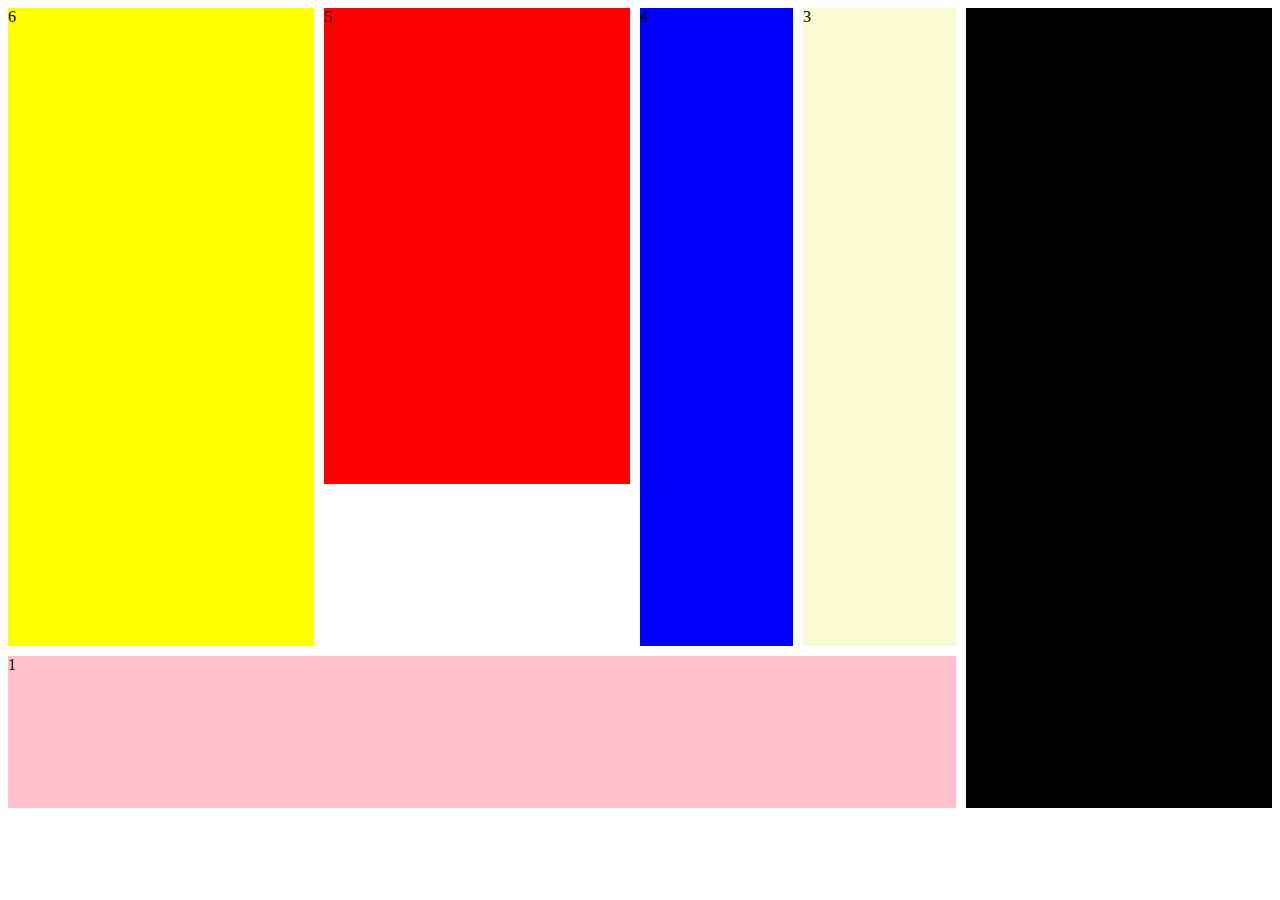
<file: Grid/index.html>
<!DOCTYPE html>
<html lang="pl">
<head>
    <meta charset="UTF-8">
    <meta name="viewport" content="width=device-width, initial-scale=1.0">
    <title>Grid</title>
    <link rel="stylesheet" href="styles.css">
</head>
<body>
    <div class="container">
        <div class="div1">1</div>
        <div class="div2">2</div>
        <div class="div3">3</div>
        <div class="div4">4</div>
        <div class="div5">5</div>
        <div class="div6">6</div>
    </div>
</body>
</html>
</file>
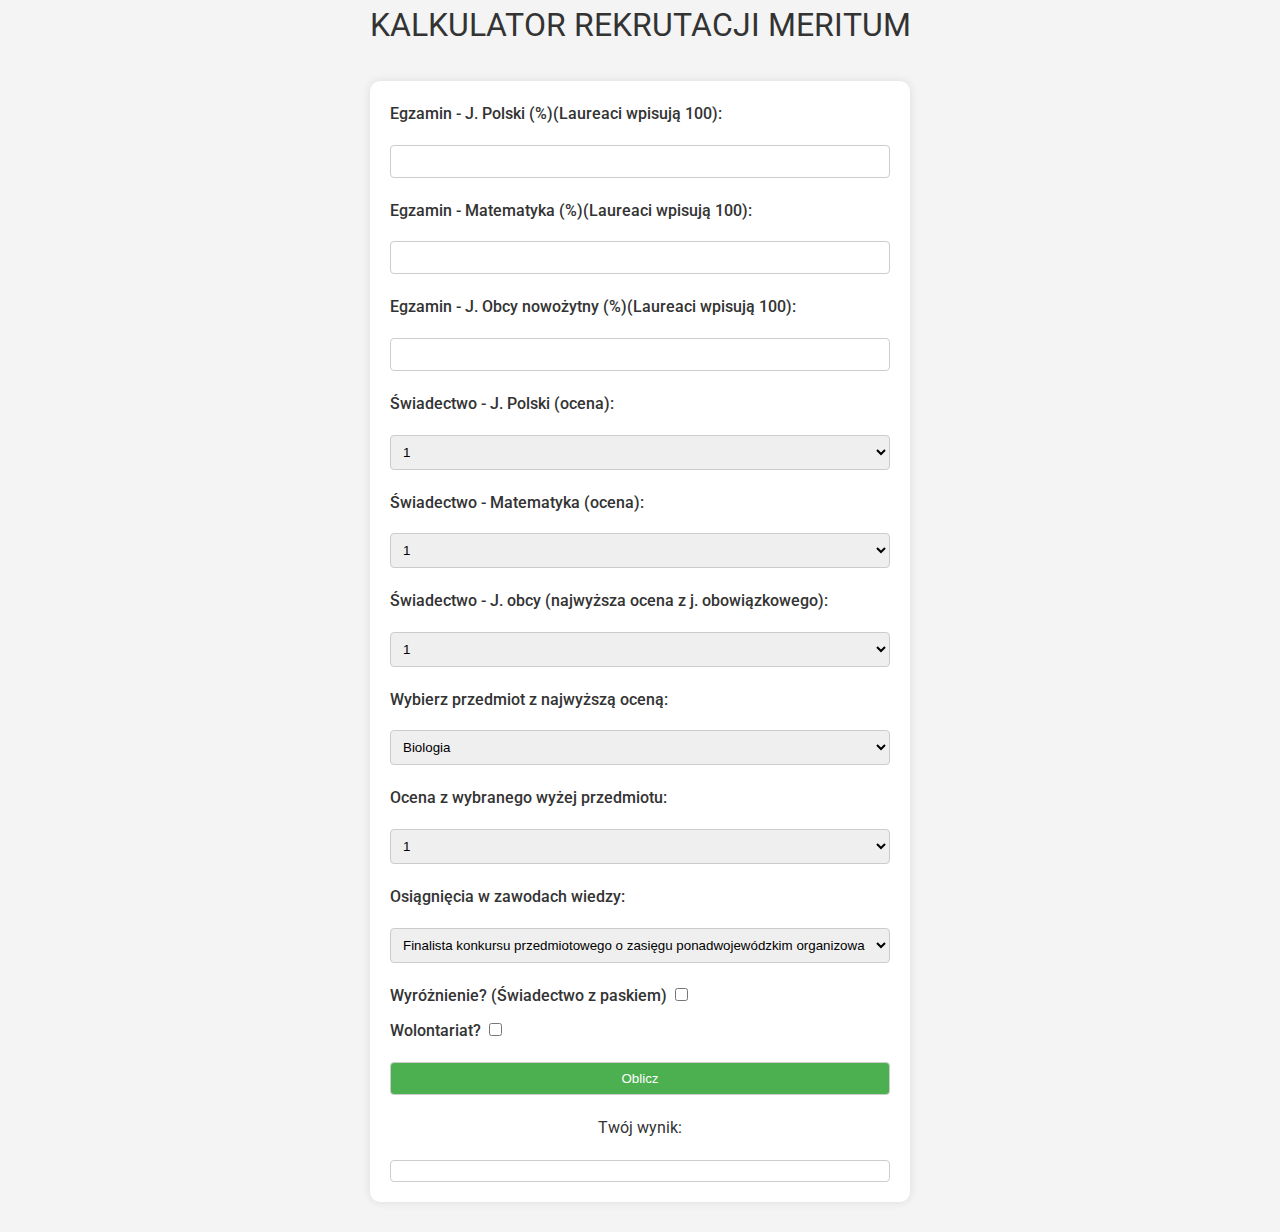
<file: kalkulatorRekrutacyjny/index.html>
<!DOCTYPE html>
<html lang="pl">
<head>
    <meta charset="UTF-8">
    <meta name="viewport" content="width=device-width, initial-scale=1.0">
    <link href="https://fonts.googleapis.com/css2?family=Roboto:wght@400;500;700&display=swap" rel="stylesheet">
    <link rel="stylesheet" href="styles.css">
    <title>Kalkulator Meritum</title>
    <script>
        document.addEventListener('DOMContentLoaded', (event) => {
            const form = document.querySelector('form');
            form.addEventListener('submit', function (e) {
                e.preventDefault();
                
                // Pobranie wartości z formularza
                const polski = parseInt(document.getElementById('egzamin-polski').value) * 0.35;
                const matematyka = parseInt(document.getElementById('egzamin-matematyka').value) * 0.35;
                const jezykObcy = parseInt(document.getElementById('egzamin-jezyk-obcy').value) * 0.3;
                const swiadectwoPolski = parseInt(document.getElementById('swiadectwo-polski').value);
                const swiadectwoMatematyka = parseInt(document.getElementById('swiadectwo-matematyka').value);
                const swiadectwoJezykObcy = parseInt(document.getElementById('swiadectwo-jezyk-obcy').value);
                const przedmiotDodatkowy = parseInt(document.getElementById('ocena-przedmiot-dod').value);
                const osiagniecie = parseInt(document.getElementById('konkursy').value);
                const wyroznienie = document.getElementById('wyroznienie').checked;
                const wolontariat = document.getElementById('wolontariat').checked;

                // Funkcja do obliczenia punktów za oceny
                function obliczPunkty(ocena) {
                    switch (ocena) {
                        case 6: return 18;
                        case 5: return 17;
                        case 4: return 14;
                        case 3: return 8;
                        case 2: return 2;
                        default: return 0;
                    }
                }
                
                // Obliczenie punktów i wypisanie wyniku
                const punktySwiadectwo = obliczPunkty(swiadectwoPolski) + obliczPunkty(swiadectwoMatematyka) + obliczPunkty(swiadectwoJezykObcy) + obliczPunkty(przedmiotDodatkowy);
                const punktyEgzaminy = polski + matematyka + jezykObcy;
                const punktyWyroznienie = wyroznienie ? 7 : 0;
                const punktyWolontariat = wolontariat ? 3 : 0;

                const sumaPunktow = punktySwiadectwo + punktyEgzaminy + punktyWyroznienie + punktyWolontariat + osiagniecie;

                wynik.innerHTML = sumaPunktow + " punktów";
                
            });
        });
    </script>
</head>
<body>
    <div class="title">KALKULATOR REKRUTACJI MERITUM</div>
    <div class="calculator">
        <form>
            <label for="egzamin-polski">Egzamin - J. Polski (%)(Laureaci wpisują 100):</label>
            <input type="number" id="egzamin-polski" name="egzamin-polski" step="1"><br>
    
            <label for="egzamin-matematyka">Egzamin - Matematyka (%)(Laureaci wpisują 100):</label>
            <input type="number" id="egzamin-matematyka" name="egzamin-matematyka" step="1"><br>
    
            <label for="egzamin-jezyk-obcy">Egzamin - J. Obcy nowożytny (%)(Laureaci wpisują 100):</label>
            <input type="number" id="egzamin-jezyk-obcy" name="egzamin-jezyk-obcy" step="1"><br>
    
            <label for="swiadectwo-polski">Świadectwo - J. Polski (ocena):</label>
            <select id="swiadectwo-polski" name="swiadectwo-polski">
                <option value="1">1</option>
                <option value="2">2</option>
                <option value="3">3</option>
                <option value="4">4</option>
                <option value="5">5</option>
                <option value="6">6</option>
            </select><br>
    
            <label for="swiadectwo-matematyka">Świadectwo - Matematyka (ocena):</label>
            <select id="swiadectwo-matematyka" name="swiadectwo-matematyka">
                <option value="1">1</option>
                <option value="2">2</option>
                <option value="3">3</option>
                <option value="4">4</option>
                <option value="5">5</option>
                <option value="6">6</option>
            </select><br>
    
            <label for="swiadectwo-jezyk-obcy">Świadectwo - J. obcy (najwyższa ocena z j. obowiązkowego):</label>
            <select id="swiadectwo-jezyk-obcy" name="swiadectwo-jezyk-obcy">
                <option value="1">1</option>
                <option value="2">2</option>
                <option value="3">3</option>
                <option value="4">4</option>
                <option value="5">5</option>
                <option value="6">6</option>
            </select><br>
    
            <label for="przedmiot-najwyzsza-ocena">Wybierz przedmiot z najwyższą oceną:</label>
            <select id="przedmiot-najwyzsza-ocena" name="przedmiot-najwyzsza-ocena">
                <option value="biologia-ocena">Biologia</option>
                <option value="chemia-ocena">Chemia</option>
                <option value="fizyka-ocena">Fizyka</option>
                <option value="geografia-ocena">Geografia</option>
                <option value="informatyka-ocena">Informatyka</option>
                <option value="historia-ocena">Historia (tylko dla rekrutujących do liceum)</option>
                <option value="wos-ocena">WoS (tylko dla rekrutujących do liceum)</option>
            </select><br>
    
            <label for="ocena-przedmiot-dod">Ocena z wybranego wyżej przedmiotu:</label>
            <select id="ocena-przedmiot-dod" name="ocena-przedmiot">
                <option value="1">1</option>
                <option value="2">2</option>
                <option value="3">3</option>
                <option value="4">4</option>
                <option value="5">5</option>
                <option value="6">6</option>
            </select><br>

            <label for="konkursy">Osiągnięcia w zawodach wiedzy:</label>
            <select name="konkursy" id="konkursy">
                <option value="10">Finalista konkursu przedmiotowego o zasięgu ponadwojewódzkim organizowanym przez kuratorów oświaty</option>
                <option value="7">Laureat konkursu tematycznego lub interdyscyplinaryjnego o zasięgu ponadwojewódzkim organizowanym przez kuratorów oświaty</option>
                <option value="5">Finalista konkursu tematycznego lub interdyscyplinaryjnego o zasięgu ponadwojewódzkim organizowanym przez kuratorów oświaty</option>
                <option value="10">Finalista konkursu przedmiotowego o zasięgu międzynarodownym lub ogólnopolskim nieorganizowanego przez kuratorów oświaty</option>
                <option value="7">Laureat konkursu interdyscyplinaryjnego o zasięgu międzynarodownym lub ogólnopolskim nieorganizowanego przez kuratorów oświaty</option>
                <option value="5">Finalista konkursu interdyscyplinaryjnego o zasięgu międzynarodownym lub ogólnopolskim nieorganizowanego przez kuratorów oświaty</option>
                <option value="10">Dwa lub więcej tytułów finalisty konkursu przedmiotowego o zasięgu wojewódzkim organizowanego przez kuratora oświaty</option>
                <option value="7">Dwa lub więcej tytułów laureata konkursu tematycznego lub interdyscyplinaryjnego o zasięgu wojewódzkim organizowanego przez kuratora oświaty</option>
                <option value="5">Dwa lub więcej tytułów finalisty konkursu tematycznego lub interdyscyplinaryjnego o zasięgu wojewódzkim organizowanego przez kuratora oświaty</option>
                <option value="7">Tytuł finalisty konkursu przedmiotowego o zasięgu wojewódzkim organizowanego przez kuratora oświaty</option>
                <option value="5">Tytuł laureata konkursu tematycznego lub interdyscyplinaryjnego o zasięgu wojewódzkim organizowanego przez kuratora oświaty</option>
                <option value="3">Tytuł finalisty konkursu tematycznego albo interdyscyplinaryjnego o zasięgu wojewódzkim organizowanego przez kuratora oświaty</option>
                <option value="10">Dwa lub więcej tytułów finalisty konkursu przedmiotowego o zasięgu ponadwojewódzkim lub wojewódzkim nieorganizowanego przez kuratora oświaty</option>
                <option value="7">Dwa lub więcej tytułów laureata konkursu interdyscyplinaryjnego o zasięgu ponadwojewódzkim lub wojewódzkim nieorganizowanego przez kuratora oświaty</option>
                <option value="7">Tytuł finalisty konkursu przedmiotowego o zasięgu ponadwojewódzkim lub wojewódzkim nieorganizowanego przez kuratora oświaty</option>
                <option value="5">Tytuł laureata konkursu interdyscyplinaryjnego o zasięgu ponadwojewódzkim lub wojewódzkim nieorganizowanego przez kuratora oświaty</option>
            </select><br>

            <label for="wyroznienie">Wyróżnienie? (Świadectwo z paskiem)</label>
            <input type="checkbox" id="wyroznienie" name="wyroznienie"><br>

            <label for="wolontariat">Wolontariat?</label>
            <input type="checkbox" id="wolontariat" name="wolontariat"><br>

            <input type="submit" value="Oblicz">
        </form>
        <div class="wynik">Twój wynik:</div>
        <div id="wynik"></div>
    </div>
</body>
</html>
</file>
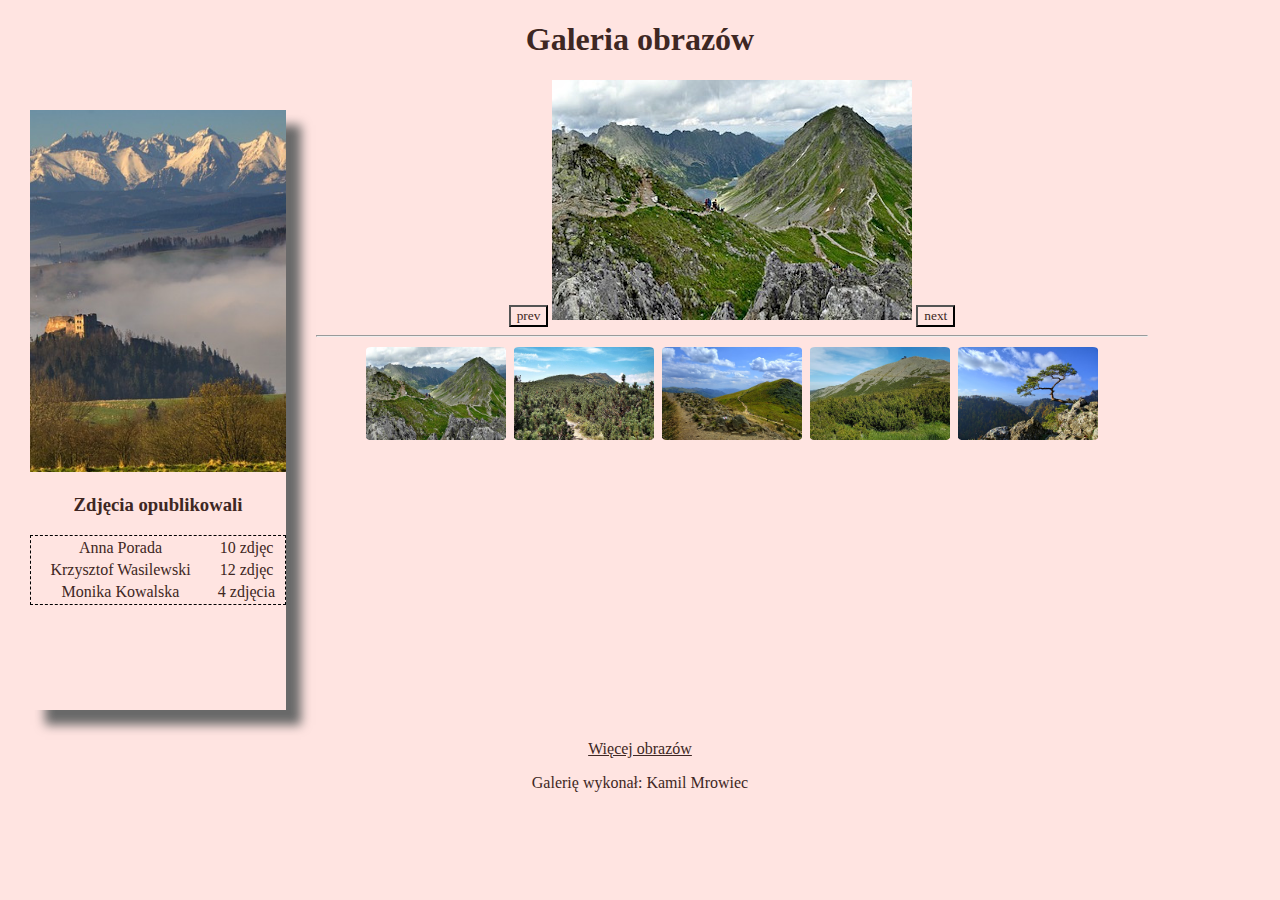
<file: egzamin/szczyty/galeria.html>
<!DOCTYPE html>
<html lang="pl">
<head>
    <meta charset="UTF-8">
    <meta name="viewport" content="width=device-width, initial-scale=1.0">
    <title>Galeria</title>
    <link rel="stylesheet" href="styl2.css">
</head>
<body>
    <header>
        <h1>Galeria obrazów</h1>
    </header>
    <main>
        <section id="panelLewy">
            <img src="zdjecie.jpg" alt="zdjęcie dnia" />
            <h3>Zdjęcia opublikowali</h3>
            <table>
                <tr>
                    <td>Anna Porada</td>
                    <td>10 zdjęc</td>
                </tr>
                <tr>
                    <td>Krzysztof Wasilewski</td>
                    <td>12 zdjęc</td>
                </tr>
                <tr>
                    <td>Monika Kowalska</td>
                    <td>4 zdjęcia</td>
                </tr>
            </table>
        </section>
        <section id="panelPrawy">
            <button type="button" onclick="previous()">prev</button>
            <img id="main" src="1.jpg" alt="galeria" />
            <button type="button" onclick="next()">next</button>
            <hr />
            <img src="1.jpg" alt="miniatura" onclick="podmiana('1.jpg',1)" />
            <img src="2.jpg" alt="miniatura" onclick="podmiana('2.jpg',2)" />
            <img src="3.jpg" alt="miniatura" onclick="podmiana('3.jpg',3)" />
            <img src="4.jpg" alt="miniatura" onclick="podmiana('4.jpg',4)" />
            <img src="5.jpg" alt="miniatura" onclick="podmiana('5.jpg',5)" />
        </section>
    </main>
    <footer>
        <a href="https://pixabay.com" target="_blank">Więcej obrazów</a>
        <p>Galerię wykonał: Kamil Mrowiec</p>
    </footer>
    <script src="main.js"></script>
</body>

</html>
</file>
<file: Grid/styles.css>
.container {
  display: grid;
  height: 800px;
  grid-template-columns: 1fr 1fr 0.5fr 0.5fr 1fr;
  grid-template-rows: repeat(5, 1fr);
  grid-column-gap: 10px;
  grid-row-gap: 10px;
}

.container .div1 {
  background-color: pink;
  grid-column: 1 / 5;
  grid-row: 5 / 5;
}

.container .div2 {
  background-color: black;
  grid-column: 5;
  grid-row: 1 / 6;
}

.container .div3 {
  background-color: lightgoldenrodyellow;
  grid-column: 4;
  grid-row: 1/5;
}

.container .div4 {
  background-color: blue;
  grid-column: 3;
  grid-row: 1/5;
}

.container .div5 {
  background-color: red;
  grid-column: 2;
  grid-row: 1/4;
}

.container .div6 {
  background-color: yellow;
  grid-column: 1;
  grid-row: 1/5;
}

@media screen and (max-width: 900px) and (min-width: 500px) {
  .container {
    display: grid;
    height: 800px;
    grid-template-columns: 1fr 1fr 1fr 1fr;
    grid-template-rows: repeat(4, 1fr);
    grid-column-gap: 10px;
    grid-row-gap: 10px;
  }
  .container .div1 {
    background-color: pink;
    grid-column: 1 / 6;
    grid-row: 4 / 6;
  }
  .container .div2 {
    background-color: black;
    grid-column: 1/1;
    grid-row: 1/1;
  }
  .container .div3 {
    background-color: lightgoldenrodyellow;
    grid-column: 2/4;
    grid-row: 3/4;
  }
  .container .div4 {
    background-color: blue;
    grid-column: 4/6;
    grid-row: 1/4;
  }
  .container .div5 {
    background-color: red;
    grid-column: 2/4;
    grid-row: 1/3;
  }
  .container .div6 {
    background-color: yellow;
    grid-column: 1;
    grid-row: 2/4;
  }
}

@media screen and (max-width: 500px) {
  .container {
    display: grid;
    height: 800px;
    grid-template-columns: 1fr;
    grid-template-rows: repeat(6, 1fr);
    grid-column-gap: 10px;
    grid-row-gap: 10px;
  }
  .container .div1 {
    background-color: pink;
    grid-column: 1;
    grid-row: 6;
  }
  .container .div2 {
    background-color: black;
    grid-column: 1;
    grid-row: 5;
  }
  .container .div3 {
    background-color: lightgoldenrodyellow;
    grid-column: 1;
    grid-row: 4;
  }
  .container .div4 {
    background-color: blue;
    grid-column: 1;
    grid-row: 3;
  }
  .container .div5 {
    background-color: red;
    grid-column: 1;
    grid-row: 2;
  }
  .container .div6 {
    background-color: yellow;
    grid-column: 1;
    grid-row: 1;
  }
}
</file>
<file: kalkulatorRekrutacyjny/styles.css>
body {
    font-family: 'Roboto', sans-serif;
    line-height: 1.6;
    margin: 0;
    padding: 0;
    color: #333;
    background-color: #f4f4f4;
}

.container {
    width: 80%;
    margin: auto;
    overflow: hidden;
}

.title {
    font-size: 2em;
    margin-bottom: 20px;
    text-align: center;
}

.calculator {
    max-width: 500px;
    margin: 30px auto;
    padding: 20px;
    background: #fff;
    border-radius: 10px;
    box-shadow: 0 0 10px rgba(0, 0, 0, 0.1);
}

label {
    font-weight: 500;
    margin-bottom: 10px;
    display: inline-block;
}

input[type="number"], select, input[type="submit"] {
    width: 100%;
    padding: 8px;
    margin: 8px 0 20px 0;
    display: inline-block;
    border: 1px solid #ccc;
    border-radius: 4px;
    box-sizing: border-box;
}

input[type="submit"] {
    background-color: #4CAF50;
    color: white;
    cursor: pointer;
}

input[type="submit"]:hover {
    background-color: #45a049;
}

.wynik{
    text-align: center;
}

#wynik {
    margin-top: 20px;
    padding: 10px;
    border: 1px solid #ccc;
    border-radius: 4px;
    text-align: center;
}

@media screen and (max-width: 600px) {
    .container {
        width: 100%;
    }
}
</file>
<file: egzamin/szczyty/styl2.css>
body{
    margin: 0;
}

*{
    font-family: Garamond;
    background-color: mistyrose;
    color: rgb(62, 39, 35);
    text-align: center;
}

main{
    display: flex;
}

#panelLewy{
    width: 20%;
    height: 600px;
    margin: 30px;
    box-shadow: 15px 15px 10px dimgray;
    overflow: auto;
}

#panelLewy img{
    width: 100%;
}

#panelPrawy {
    width: 65%;
    height: 600px;
}

img[alt="miniatura"]{
    width: 140px;
    padding: 2px;
    border-radius: 5%;
}

img[alt="miniatura"]:hover{
    border: 1px dotted black;
}

#zmiana{
    width: 500px;
    margin: 30px;
    box-shadow: 15px 15px 10px dimgray;
}

table{
    border: 1px dashed black;
    width: 100%;
}
</file>
